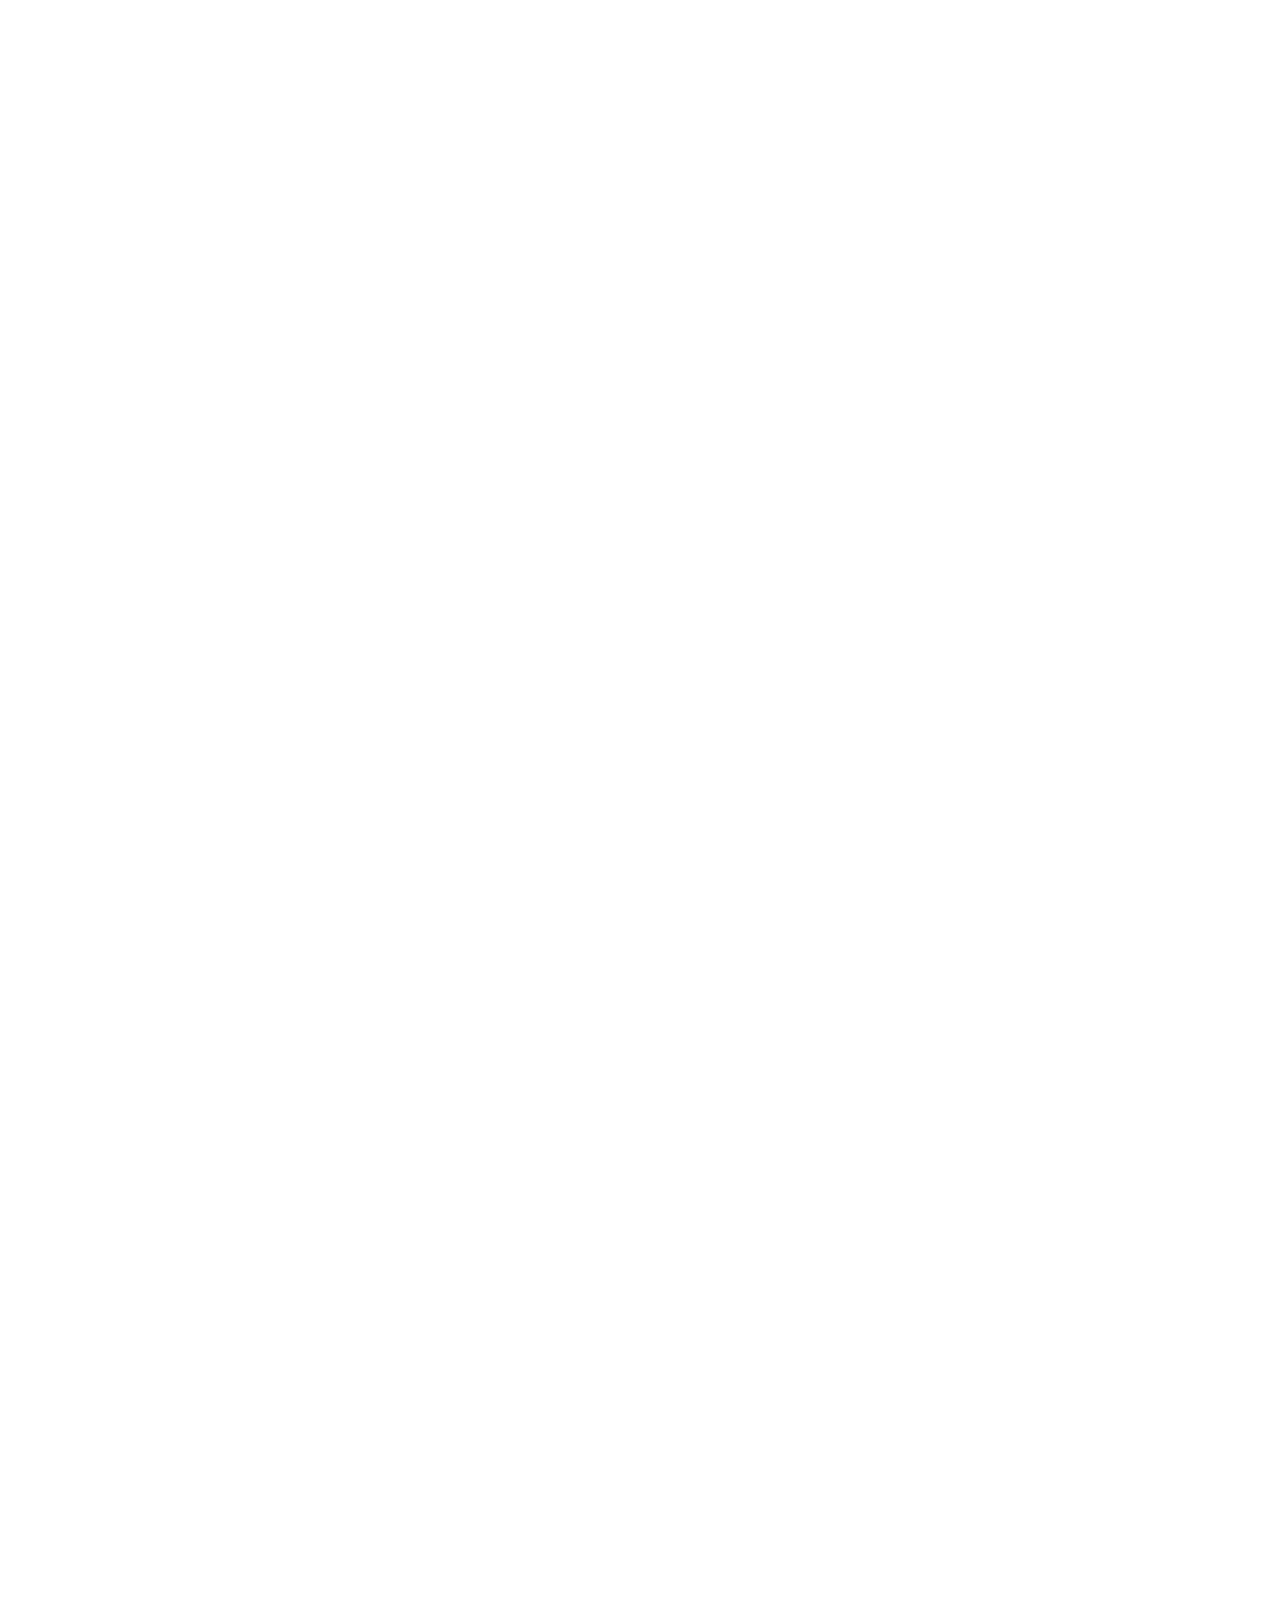
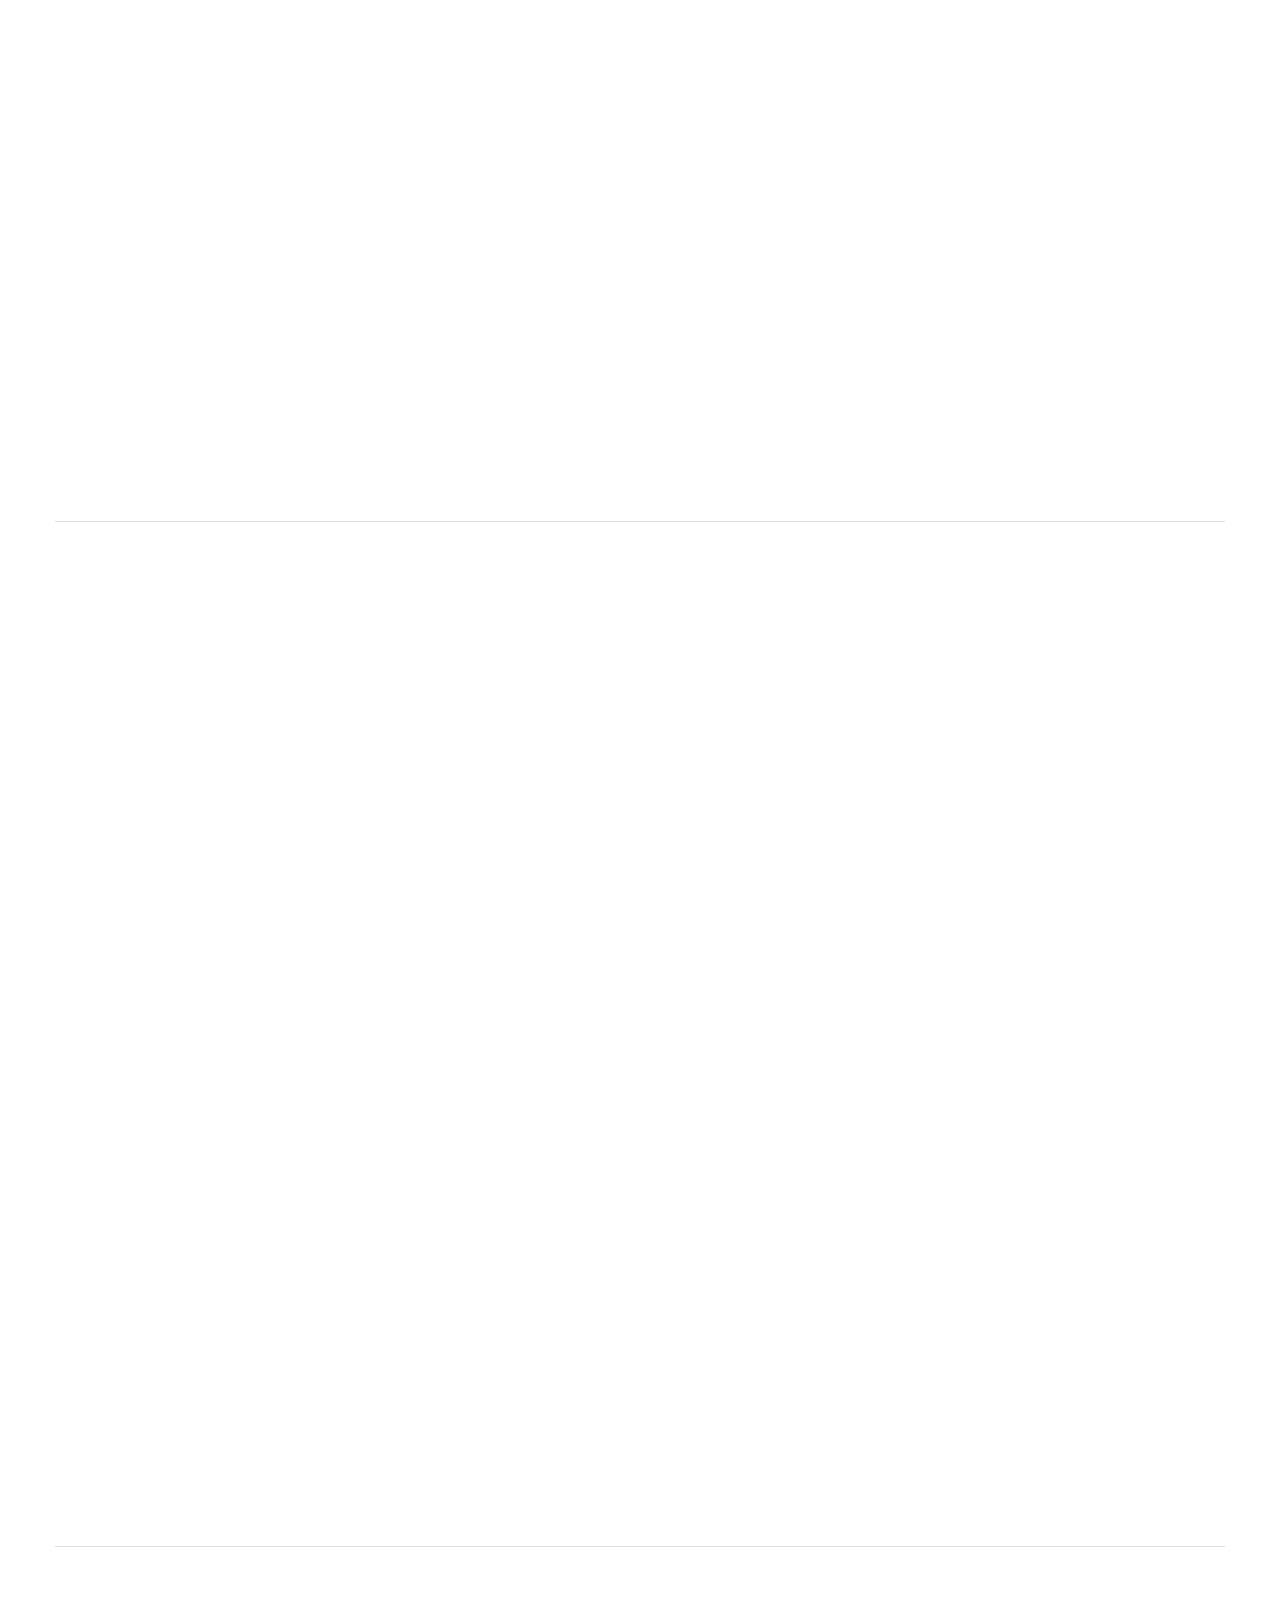
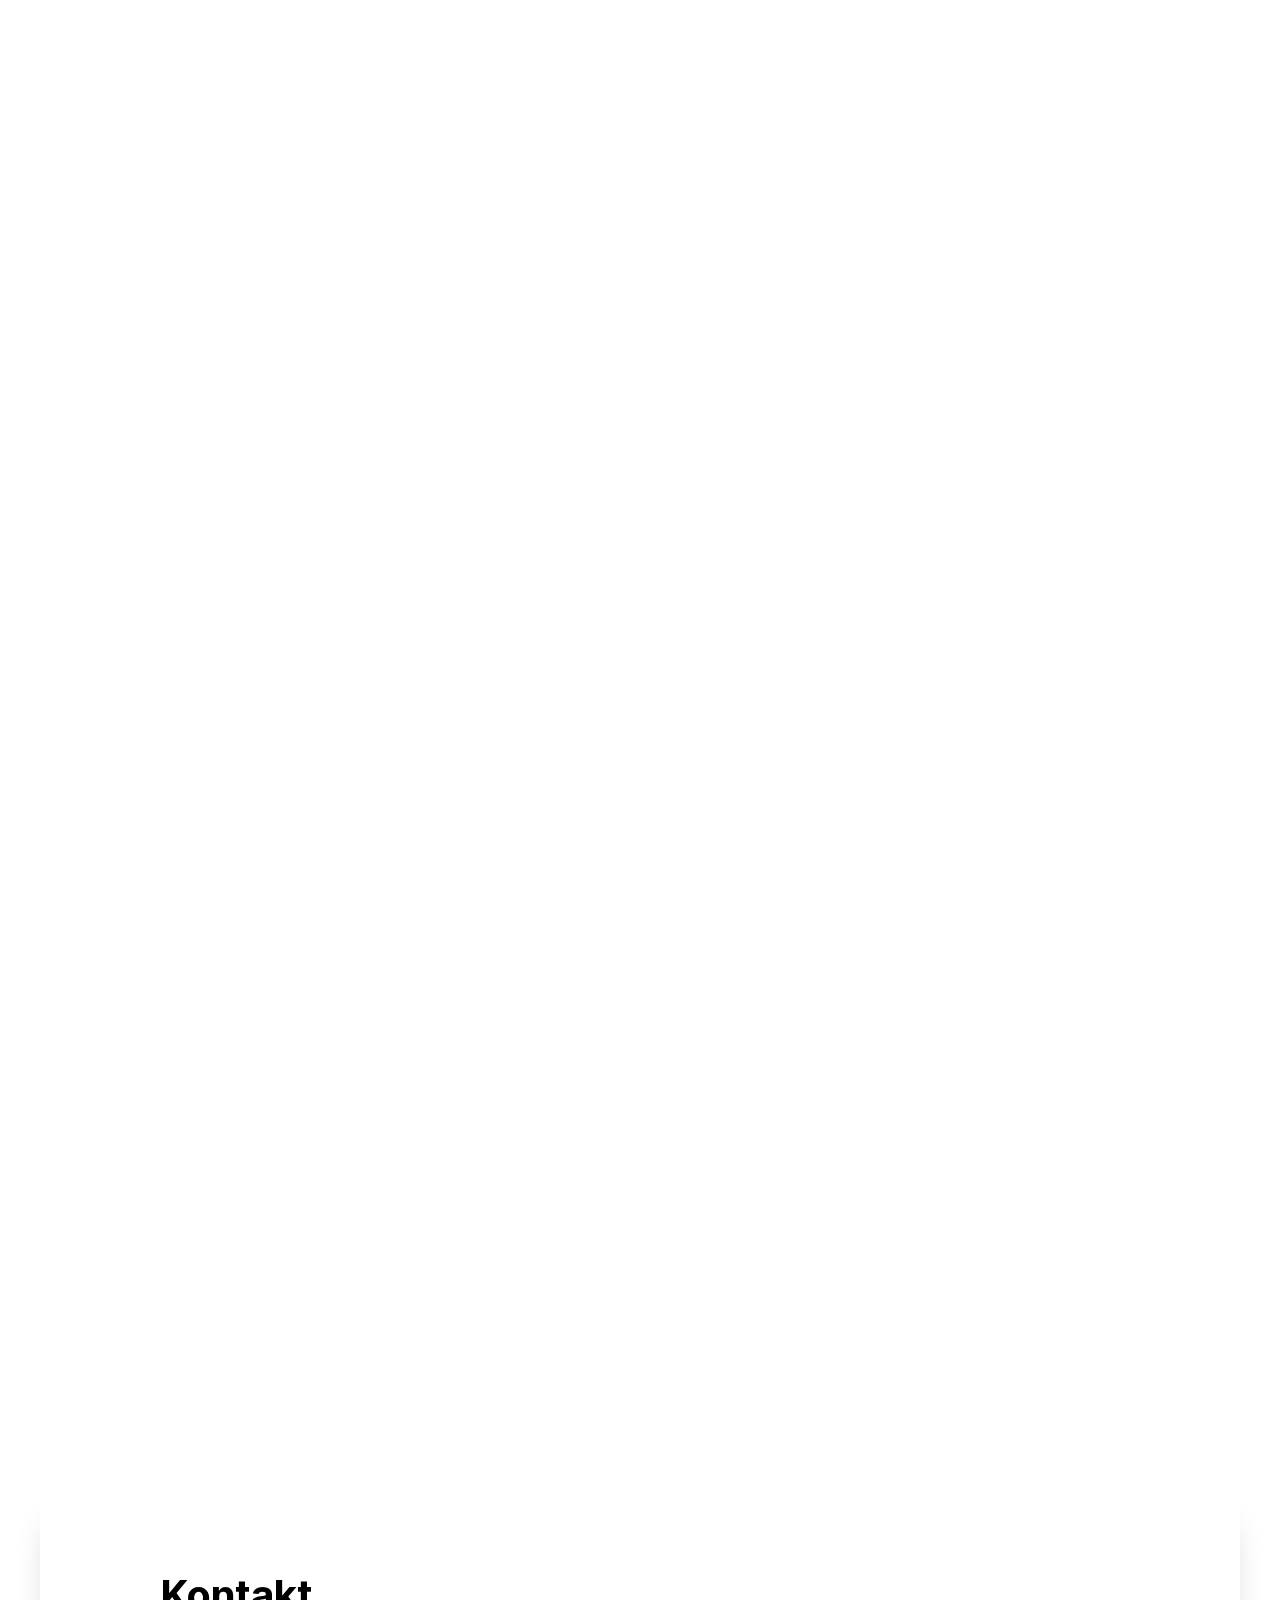
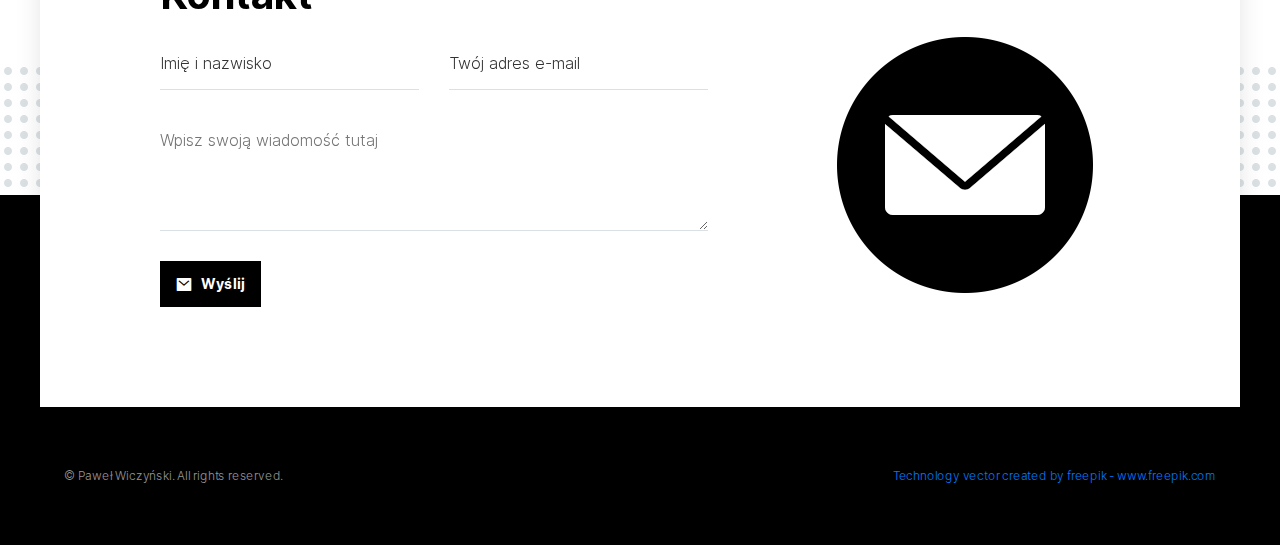
<file: index.html>
<!DOCTYPE html>
<html lang="pl">

<head>
	<meta name="generator" content="Hugo 0.83.1" />
	<meta property="og:title" content="Paweł Wiczyński - programista, webdeveloper (PHP, JS, Linux)" />
<meta itemprop="name" content="Paweł Wiczyński - programista, webdeveloper (PHP, JS, Linux)" />
<meta name="application-name" content="Paweł Wiczyński - programista, webdeveloper (PHP, JS, Linux)" />
<meta property="og:site_name" content="Paweł Wiczyński - programista, webdeveloper (PHP, JS, Linux)" />
<meta name="description" content="Jestem webdeveloperem (PHP &#43; JS), programistą, użytkownikiem Linuxa i entuzjastą wolnego oprogramowania (FLOSS). Tworzę projekty, wykonuję zlecenia, odkrywam technologie." />
<meta itemprop="description" content="Jestem webdeveloperem (PHP &#43; JS), programistą, użytkownikiem Linuxa i entuzjastą wolnego oprogramowania (FLOSS). Tworzę projekty, wykonuję zlecenia, odkrywam technologie." />
<meta property="og:description" content="Jestem webdeveloperem (PHP &#43; JS), programistą, użytkownikiem Linuxa i entuzjastą wolnego oprogramowania (FLOSS). Tworzę projekty, wykonuję zlecenia, odkrywam technologie." />
<meta name="twitter:description" content="Jestem webdeveloperem (PHP &#43; JS), programistą, użytkownikiem Linuxa i entuzjastą wolnego oprogramowania (FLOSS). Tworzę projekty, wykonuję zlecenia, odkrywam technologie." />
<base href="https://kabi097.github.io/">
<link rel="canonical" href="https://kabi097.github.io/" itemprop="url" /> 
<meta name="url" content="https://kabi097.github.io/" />
<meta property="og:url" content="https://kabi097.github.io/" />
<meta property="og:locale" content="pl">
<meta name="language" content="Polish">

  <meta itemprop="image" content="https://kabi097.github.io/img/og_image.png" />
  <meta property="og:image" content="https://kabi097.github.io/img/og_image.png" />
  <meta name="twitter:image" content="https://kabi097.github.io/img/og_image.png" />
  <meta name="twitter:image:src" content="https://kabi097.github.io/img/og_image.png" /> 

<meta property="og:type" content="website" /> 
<meta name="author" content="Paweł Wiczyński" />
<script defer type="application/ld+json">
  { 
    "@context": "http://schema.org", 
    "@type": "WebSite", 
    "url": "https:\/\/kabi097.github.io\/", 
    "sameAs": [
      "https:\/\/www.facebook.com\/pawel.wiczynski02", 
      "https:\/\/github.com\/kabi097"
    ], 
    "name": "Paweł Wiczyński - programista, webdeveloper (PHP, JS, Linux)", 
    "logo": "https:\/\/kabi097.github.io\/favicon.ico" 
  }
</script>
<meta name="robots" content="index,follow" /> 
<meta name="googlebot" content="index,follow" />

    <meta charset="UTF-8"/>
<meta name="viewport" content="width=device-width, initial-scale=1.0"/>
<meta http-equiv="X-UA-Compatible" content="ie=edge"/>
<link rel="icon" href="https://kabi097.github.io/favicon.ico"/>

<script async src="https://www.googletagmanager.com/gtag/js?id=UA-176167163-1"></script>
<script>
  window.dataLayer = window.dataLayer || [];
  function gtag(){dataLayer.push(arguments);}
  gtag('js', new Date());

  gtag('config', 'UA-176167163-1');
</script>

<title>Paweł Wiczyński - Programista - webdeveloper (PHP, JS, Linux)</title>
<style>
    .navbar-brand span {
        color: #2d61d1 !important;
    }
     
    .rad-fade-in {
        will-change: opacity, transform;
        animation-name: rad-fade-in-fallback;
        animation-duration: 5s;
        animation-fill-mode: both;
    }

    @keyframes rad-fade-in-fallback {
        0% {
            opacity: 0;
        }

        75% {
            opacity: 0;
        }

        100% {
            opacity: 1;
        }
    }

    .fonts-loaded .rad-fade-in.rad-waiting {
        animation-name: none;
        opacity: 0;
    }

    .fonts-loaded .rad-fade-in.rad-animate {
        animation-name: rad-fade-in;
        animation-duration: 1.1s;
        animation-fill-mode: both;
    }

    @keyframes rad-fade-in {
        0% {
            opacity: 0;
        }

        100% {
            opacity: 1;
        }
    }

     
    .rad-fade-in-long {
        will-change: opacity, transform;
        animation-name: rad-fade-in-long-fallback;
        animation-duration: 8s;
        animation-fill-mode: both;
    }

    @keyframes rad-fade-in-long-fallback {
        0% {
            opacity: 0;
        }

        75% {
            opacity: 0;
        }

        100% {
            opacity: 1;
        }
    }

    .fonts-loaded .rad-fade-in-long.rad-waiting {
        animation-name: none;
        opacity: 0;
    }

    .fonts-loaded .rad-fade-in-long.rad-animate {
        animation-name: rad-fade-in-long;
        animation-duration: 2s;
        animation-fill-mode: both;
    }

    @keyframes rad-fade-in-long {
        0% {
            opacity: 0;
        }

        20% {
            opacity: 0;
        }

        100% {
            opacity: 1;
        }
    }

     
    .rad-fade-down {
        will-change: opacity, transform;
        animation-name: rad-fade-down-fallback;
        animation-duration: 5s;
        animation-fill-mode: both;
        transform: translateY(-30px);
    }

    @keyframes rad-fade-down-fallback {
        0% {
            opacity: 0;
            transform: translateY(-30px);
        }

        75% {
            opacity: 0;
            transform: translateY(-30px);
        }

        100% {
            opacity: 1;
            transform: translateY(0);
        }
    }

    .fonts-loaded .rad-fade-down.rad-waiting {
        animation-name: none;
        opacity: 0;
        transform: translateY(-30px);
    }

    .fonts-loaded .rad-fade-down.rad-animate {
        animation-name: rad-fade-down;
        animation-duration: 1.1s;
    }

    @keyframes rad-fade-down {
        0% {
            opacity: 0;
            transform: translateY(-30px);
        }

        100% {
            opacity: 1;
            transform: translateY(0);
        }
    }

     
    .rad-scale-down {
        will-change: opacity, transform;
        animation-name: rad-scale-down-fallback;
        animation-duration: 5s;
        animation-fill-mode: both;
        transform-origin: 50% 0;
    }

    @keyframes rad-scale-down-fallback {
        0% {
            opacity: 0;
            transform: scaleY(0.95);
        }

        75% {
            opacity: 0;
            transform: scaleY(0.95);
        }

        100% {
            opacity: 1;
            transform: scaleY(1);
        }
    }

    .fonts-loaded .rad-scale-down.rad-waiting {
        animation-name: none;
        opacity: 0;
        transform: scaleY(0.95);
    }

    .fonts-loaded .rad-scale-down.rad-animate {
        animation-name: rad-scale-down;
        animation-duration: 1.1s;
        animation-fill-mode: both;
    }

    @keyframes rad-scale-down {
        0% {
            opacity: 0;
            transform: scaleY(0.95);
        }

        100% {
            opacity: 1;
            transform: scaleY(1);
        }
    }
</style>


<link rel="stylesheet" href="https://kabi097.github.io/css/main.css"/>

<link rel="stylesheet" href="https://kabi097.github.io/css/rad-icons.css"/>

<link rel="stylesheet" href="https://kabi097.github.io/css/custom.css"/>

<link rel="stylesheet" href="https://kabi097.github.io/css/all.min.css"/>


	

	

</head>

<body>
	
	<noscript><iframe src="https://www.googletagmanager.com/ns.html?id=GTM-NSQ3DK2"
	height="0" width="0" style="display:none;visibility:hidden"></iframe></noscript>
	

	<header class="header fixed-top rad-animation-group py-2" id="header">
  <div class="container rad-fade-in">
    <nav class="navbar navbar-expand-lg navbar-light">
      <a class="navbar-brand" href="https://kabi097.github.io/">
        
        <span>Paweł Wiczyński</span>
        
        
        
      </a>
      <button
        class="navbar-toggler"
        type="button"
        data-toggle="collapse"
        data-target="#navbarSupportedContent, #header"
        aria-controls="navbarSupportedContent"
        aria-expanded="false"
        aria-label="Toggle navigation"
      >
        <span class="navbar-toggler-icon"></span>
      </button>

      <div class="collapse navbar-collapse" id="navbarSupportedContent">
        <ul class="navbar-nav ml-lg-auto">
          
          <li class="nav-item">
            <a data-scroll class="nav-link" href="#about"
              >O MNIE</a
            >
          </li>
          
          <li class="nav-item">
            <a data-scroll class="nav-link" href="#education"
              >EDUKACJA</a
            >
          </li>
          
          <li class="nav-item">
            <a data-scroll class="nav-link" href="#experience"
              >DOŚWIADCZENIE</a
            >
          </li>
          
          <li class="nav-item">
            <a data-scroll class="nav-link" href="#portfolio"
              >PROJEKTY</a
            >
          </li>
          
          <li class="nav-item">
            <a data-scroll class="nav-link" href="#contact"
              >KONTAKT</a
            >
          </li>
          
        </ul>
      </div>
    </nav>
  </div>
</header>


	
	
<section class="rad-showcase rad-showcase--index rad-animation-group rad-fade-down">
  <div class="rad-showcase__bg">
    <img
      class="lozad img-responsive img-clip-left-forward mt-0"
      src="[data-uri]"
      data-src="https://kabi097.github.io/img/showcase/webdesign.png"
      data-srcset="https://kabi097.github.io/img/showcase/webdesign.png 1x, https://kabi097.github.io/img/showcase/webdesign@2x.png 2x"
      alt=""
      style="height: auto;"
    />
  </div>
  <div class="container">
    <div class="row">
      <div class="col-12 col-sm-12 col-md-8 col-lg-7 col-xl-6">
        <h1 class="display-1">
          Cześć, jestem Paweł.
        </h1>
        <h3 style="font-weight: normal;">Tworzę aplikacje internetowe</h3>
        <p class="lead pt-3">
          Jestem webdeveloperem (PHP + JS), programistą, użytkownikiem Linuxa i entuzjastą wolnego oprogramowania (FLOSS). Tworzę projekty, wykonuję zlecenia, odkrywam technologie. 
        </p>
        <a 
          data-scroll
          href="#contact"
          class="btn btn-primary"
        >
          <i class="icon-mail-fill"></i>
          Kontakt
        </a>
      </div>
    </div>
    <div class="row platform-links">
      <div class="col-12">
        
        <a href="https://pl.linkedin.com/in/pawel-wiczynski" target="_blank"
          ><i class="icon-linkedin-line"></i
        ></a>
        
        <a href="https://github.com/kabi097" target="_blank"
          ><i class="icon-github-line"></i
        ></a>
        
        <a href="https://www.facebook.com/pawel.wiczynski02/" target="_blank"
          ><i class="icon-facebook-line"></i
        ></a>
        
      </div>
    </div>
  </div>
  <div class="rad-showcase__bg rad-showcase__bg--mobile">
    <img
      class="lozad img-responsive"
      src="https://kabi097.github.io/img/showcase/webdesign-mobile.png"
      alt=""
    />
  </div>
</section>


	
	
<section class="section rad-animation-group pb-0" id="about">
  <div class="container rad-fade-down">
    <div class="row d-flex flex-column-reverse flex-md-row">
      <div class="about__profile-picture col-12 col-md-6">
        <img
          class="lozad img-responsive image-left-overflow img-clip-right-forward"
          src="[data-uri]"
          data-src="https://kabi097.github.io/img/who-am-i/profile3.jpg"
          data-srcset="https://kabi097.github.io/img/who-am-i/profile3.jpg 1x, https://kabi097.github.io/img/who-am-i/profile3.jpg 2x"
          alt="Profile Picture"
        />
      </div>
      <div class="col-12 col-md-6 my-auto my-auto">
        <h1 class="mb-4">O mnie</h1>
        <p class="lead">
          <p class="lead"> Moją pasją jest programowanie aplikacji internetowych oraz administracja systemami GNU/Linux. Swoją uwagę poświęcam szczególnie takim technologiom jak Laravel, Symfony, TYPO3, jQuery czy Vue.js. </p> <p class="lead"> Aktualnie zajmuję się wykonywaniem prostych zleceń z zakresu tworzenia stron internetowych, rozwijania autorskich systemów CMS oraz rozwiązywania problemów dotyczących działania skryptów czy ustawień serwerów. </p>
        </p>
        <a
          href="https://pl.linkedin.com/in/pawel-wiczynski"
          target="_blank"
          class="btn btn-primary"
        >
          <i class="icon-linkedin-fill"></i>
          Zobacz więcej na moim profilu LinkedIn
        </a>
      </div>
    </div>
  </div>
</section>


	
	
<section class="section section--border-bottom rad-animation-group" id="education">
    <div class="container">
        <div class="row rad-fade-down">
            <div class="col-12 col-md-6">
                <h1 class="mb-4">Edukacja</h1>
                <div class="row pt-2 pt-md-4">
                    
                    <div class="col-12 mb-4">
                        <div class="education">
                            <div class="education__date">2020 - obecnie</div>
                            <div class="education__title">Uniwersytet Adama Mickiewicza (Informatyka)</div>
                            <div class="education__degree">
                                Studia magisterskie - Wydział Matematyki i Informatyki
                            </div>
                        </div>
                    </div>
                    
                    <div class="col-12 mb-4">
                        <div class="education">
                            <div class="education__date">2016-2020</div>
                            <div class="education__title">Politechnika Poznańska (Teleinformatyka)</div>
                            <div class="education__degree">
                                Studia inżynierskie - Wydział Elektroniki i Telekomunikacji
                            </div>
                        </div>
                    </div>
                    
                    <div class="col-12 mb-4">
                        <div class="education">
                            <div class="education__date">2012-2016</div>
                            <div class="education__title">Technikum Komunikacji (technik informatyk)</div>
                            <div class="education__degree">
                                Zespół Szkół Komunikacji im. Hipolita Cegielskiego w Poznaniu
                            </div>
                        </div>
                    </div>
                    
                </div>
            </div>
            <div class="col-12 col-md-6">
                <img
                class="lozad img-responsive"
                src="https://kabi097.github.io/img/education/books.png"
                data-srcset="https://kabi097.github.io/img/education/books.png 1x, https://kabi097.github.io/img/education/books@2x.png 2x"
                alt=""
                />
            </div>
        </div>
    </div>
</section>


	
	
<section id="experience" class="section section--border-bottom rad-animation-group">
    <div class="container">
        <div class="row flex-column-reverse flex-md-row rad-fade-down">
            <div class="col-12 col-md-6 d-flex flex-column justify-content-around align-items-center">
                <img
                class="lozad img-responsive my05"
                src="https://kabi097.github.io/img/experience/man.png"
                data-srcset="https://kabi097.github.io/img/experience/man.png 1x, https://kabi097.github.io/img/experience/man@2x.png 2x"
                alt=""
                />
                <div>
                        
                    <a href="https://pl.linkedin.com/in/pawel-wiczynski" class="btn btn-primary"
                    target="_blank">
                        <i class="icon-linkedin-fill"></i>
                        Zobacz więcej na moim profilu LinkedIn
                        <i class="icon-arrow-right"></i></a>
                </div>
            </div>
            <div class="col-12 col-md-6 mt-5 mt-sm-0 mb-4 pl-sm-5">
                <h1 class="pb-2 mb-4">Doświadczenie</h1>
                
                <div class="experience">
                    <div class="experience__date">wrz 2020 – obecnie</div>
                    <div class="experience__title">Junior TYPO3 Developer</div>
                    <div class="experience__company">SUNZINET AG</div>
                </div>
                
                <div class="experience">
                    <div class="experience__date">lip 2018 – wrz 2018 - 2 miesiące</div>
                    <div class="experience__title">Programista / Analityk</div>
                    <div class="experience__company">Poznańskie Centrum Superkomputerowo-Sieciowe</div>
                </div>
                
                <div class="experience">
                    <div class="experience__date">sie 2017 – wrz 2017 - 2 miesiące</div>
                    <div class="experience__title">Stażysta - Zespół Utrzymania Systemów - 2 Linia Wsparcia</div>
                    <div class="experience__company">BCC (obecnie SNP Poland)</div>
                </div>
                
                <div class="experience">
                    <div class="experience__date">cze 2013 – paź 2015 - 2 lata 5 miesięcy</div>
                    <div class="experience__title">Redaktor</div>
                    <div class="experience__company">SureThing.pl</div>
                </div>
                
                <div class="experience">
                    <div class="experience__date">kwi 2015 – kwi 2015 - 1 miesiąc</div>
                    <div class="experience__title">Praktykant</div>
                    <div class="experience__company">Maverick Network Sp. z o.o.</div>
                </div>
                
                <div class="experience">
                    <div class="experience__date">lis 2014 – lis 2014 - 1 miesiąc</div>
                    <div class="experience__title">Praktykant</div>
                    <div class="experience__company">Politechnika Poznańska</div>
                </div>
                
            </div>
        </div>
    </div>
</section>


	
	
<section id="portfolio" class="section section--border-bottom pb-0">
  <div class="container">
    <h1 class=" rad-animation-group rad-fade-down mb-4">
      Moje projekty
    </h1>
    <div class="row row--padded rad-animation-group rad-fade-down">
      <div class="col-12">
        <div class="clients justify-content-around">
          
          <div class="clients__item ml-0">
            <a href="https://laravel.com/" target="_blank">
              <img
                class="lozad img-responsive"
                src="[data-uri]"
                data-src="https://kabi097.github.io/img/clients/laravel.png"
                data-srcset="https://kabi097.github.io/img/clients/laravel.png 1x, https://kabi097.github.io/img/clients/laravel@2x.png 2x"
                alt="Laravel"
              />
            </a>
          </div>
          
          <div class="clients__item ml-0">
            <a href="https://typo3.org/" target="_blank">
              <img
                class="lozad img-responsive"
                src="[data-uri]"
                data-src="https://kabi097.github.io/img/clients/typo3.png"
                data-srcset="https://kabi097.github.io/img/clients/typo3.png 1x, https://kabi097.github.io/img/clients/typo3@2x.png 2x"
                alt="TYPO3"
              />
            </a>
          </div>
          
          <div class="clients__item ml-0">
            <a href="https://vuejs.org/" target="_blank">
              <img
                class="lozad img-responsive"
                src="[data-uri]"
                data-src="https://kabi097.github.io/img/clients/vuejs.png"
                data-srcset="https://kabi097.github.io/img/clients/vuejs.png 1x, https://kabi097.github.io/img/clients/vuejs@2x.png 2x"
                alt="Vue.js"
              />
            </a>
          </div>
          
          <div class="clients__item ml-0">
            <a href="https://jquery.com" target="_blank">
              <img
                class="lozad img-responsive"
                src="[data-uri]"
                data-src="https://kabi097.github.io/img/clients/jquery.png"
                data-srcset="https://kabi097.github.io/img/clients/jquery.png 1x, https://kabi097.github.io/img/clients/jquery@2x.png 2x"
                alt="JQuery"
              />
            </a>
          </div>
          
          <div class="clients__item ml-0">
            <a href="https://symfony.com/" target="_blank">
              <img
                class="lozad img-responsive"
                src="[data-uri]"
                data-src="https://kabi097.github.io/img/clients/symfony.png"
                data-srcset="https://kabi097.github.io/img/clients/symfony.png 1x, https://kabi097.github.io/img/clients/symfony@2x.png 2x"
                alt="Symfony"
              />
            </a>
          </div>
          
          <div class="clients__item ml-0">
            <a href="https://codeigniter.com/" target="_blank">
              <img
                class="lozad img-responsive"
                src="[data-uri]"
                data-src="https://kabi097.github.io/img/clients/codeigniter.png"
                data-srcset="https://kabi097.github.io/img/clients/codeigniter.png 1x, https://kabi097.github.io/img/clients/codeigniter@2x.png 2x"
                alt="Codeigniter"
              />
            </a>
          </div>
          
        </div>
      </div>
    </div>
    
    <div
      class="row row--padded rad-animation-group rad-fade-down flex-column-reverse flex-md-row"
    >
      
      <div class="col-12 col-md-5 mt-4 mt-md-0 my-md-auto">
        <div class="h2 font-weight-bold">Zdalnie.com.pl
          
            <sup>*</sup>
          
        </div>
        <h4 class="font-weight-normal mb-3">Witryna ogłoszeniowa z ofertami pracy zdalnej</h4>
        <p class="lead">
          Projekt pracy inżynierskiej zrealizowany dla Politechniki Poznańskiej. Aplikacja SPA napisana przy użyciu biblioteki Vue.js (JavaScript) oraz frameworka API Platform (Symfony).
        </p>
        
          <p><small>* - nazwa poglądowa</small></p>
        
        <div class="d-flex flex-wrap flex-xl-nowrap">
          
          <a href="https://vimeo.com/450289918" target="_blank" class="btn btn-primary mr-2 mt-2"
            ><i class="fa fa-film pr-2"></i>Zobacz film
            </a>
          
          <a href="https://github.com/kabi097/zdalnie_api" target="_blank" class="btn btn-primary mr-2 mt-2"
            ><i class="icon-github-line pr-2"></i>GitHub (Backend)
            </a>
          
          <a href="https://github.com/kabi097/zdalnie_app" target="_blank" class="btn btn-primary mr-2 mt-2"
            ><i class="icon-github-line pr-2"></i>GitHub (Frontend)
            </a>
          
        </div>
      </div>
      <div class="col-12 col-md-7 pl-md-0 text-right">
        <img
          class='lozad img-responsive border mb-3 mb-md-0 img-clip-left-backward'
          src="[data-uri]"
          data-src="https://kabi097.github.io/img/works/zdalnie.jpg"
          data-srcset="https://kabi097.github.io/img/works/zdalnie.jpg 1x, https://kabi097.github.io/img/works/zdalnie@2x.jpg 2x"
          alt="Zdalnie.com.pl"
        />
      </div>
      
    </div>
    
    <div
      class="row row--padded rad-animation-group rad-fade-down "
    >
      
      <div class="col-12 col-md-7 pl-md-0 text-right">
        <img
          class='lozad img-responsive border mb-3 mb-md-0 img-clip-right-backward'
          src="[data-uri]"
          data-src="https://kabi097.github.io/img/works/goevents.jpg"
          data-srcset="https://kabi097.github.io/img/works/goevents.jpg 1x, https://kabi097.github.io/img/works/goevents@2x.jpg 2x"
          alt="GoEvents.pl"
        />
      </div>
      <div class="col-12 col-md-5 mt-4 mt-md-0 my-md-auto">
        <div class="h2 font-weight-bold">GoEvents.pl
          
            <sup>*</sup>
          
        </div>
        <h4 class="font-weight-normal mb-3">Projekt sklepu internetowego</h4>
        <p class="lead">
          Prosty sklep internetowy napisany przy użyciu frameworka Laravel oraz biblioteki jQuery.
        </p>
        
          <p><small>* - nazwa poglądowa</small></p>
        
        
        <a href="https://vimeo.com/450545553" target="_blank" class="btn btn-primary mr-2"
          ><i class="fa fa-film pr-2"></i>Zobacz film
          </a>
        
        <a href="https://github.com/kabi097/laravel-shop" target="_blank" class="btn btn-primary mr-2"
          ><i class="icon-github-line pr-2"></i>GitHub
          </a>
        
      </div>
      
    </div>
    
    <div
      class="row row--padded rad-animation-group rad-fade-down flex-column-reverse flex-md-row"
    >
      
      <div class="col-12 col-md-5 mt-4 mt-md-0 my-md-auto">
        <div class="h2 font-weight-bold">NewsHub
          
        </div>
        <h4 class="font-weight-normal mb-3">Społecznościowy agregator newsów</h4>
        <p class="lead">
          Otwartoźródłowy klon serwisu Wykop.pl zbudowany na bazie frameworka Laravel. Projekt realizowany w ramach Akademickiego Koła Aplikacji Internetowych (AKAI) na Politechnice Poznańskiej.
        </p>
        
        <div class="d-flex flex-wrap flex-xl-nowrap">
          
          <a href="https://docs.google.com/presentation/d/1wvLft-NYDuY_MgjV__o6LrjBKlLHXsifypvtdYJAMmc/edit?usp=sharing" target="_blank" class="btn btn-primary mr-2 mt-2"
            ><i class="far fa-file-powerpoint pr-2"></i>Zobacz prezentację
            </a>
          
          <a href="https://github.com/akai-org/newshub" target="_blank" class="btn btn-primary mr-2 mt-2"
            ><i class="icon-github-line pr-2"></i>GitHub
            </a>
          
        </div>
      </div>
      <div class="col-12 col-md-7 pl-md-0 text-right">
        <img
          class='lozad img-responsive border mb-3 mb-md-0 img-clip-left-forward'
          src="[data-uri]"
          data-src="https://kabi097.github.io/img/works/newshub.jpg"
          data-srcset="https://kabi097.github.io/img/works/newshub.jpg 1x, https://kabi097.github.io/img/works/newshub@2x.jpg 2x"
          alt="NewsHub"
        />
      </div>
      
    </div>
    
  </div>
</section>


	
	

	
	
<section class="section section--contact pt-0">
    <div class="container">
        <div class="contact px-0 px-sm-5 mx-md-5" id="contact">
            <h1>Kontakt</h1>
            <div class="row pt-2">
                <div class="col-12 col-xl-7">
                    <form action="https://formspree.io/xoqkzppp" method="POST">
                        <div class="row">
                            <div class="col-12 col-sm-6">
                                <input type="text" name="name" id="full_name"
                                       placeholder="Imię i nazwisko"/>
                            </div>
                            <div class="col-12 col-sm-6">
                                <input type="email" name="_replyto" id="email"
                                       placeholder="Twój adres e-mail"/>
                            </div>
                        </div>
                        <div class="row pt-4">
                            <div class="col-12">
                                <textarea name="message" id="message"
                                          cols="30" rows="3" placeholder="Wpisz swoją wiadomość tutaj"></textarea>
                            </div>
                        </div>
                        <div class="row pt-4">
                            <div class="col-12">
                                <button type="submit" class="btn btn-primary">
                                    <i class="icon-mail-fill"></i>
                                    Wyślij
                                </button>
                            </div>
                        </div>
                    </form>
                </div>
                <div class="col-12 col-xl-5 contact__info">
                    
                        <img class="img-responsive mx-auto d-none d-xl-block" src="https://kabi097.github.io/img/contact/email.png" style="max-width: 300px;"/>
                    
                    
                    
                    
                </div>
            </div>
        </div>
    </div>
</section>


	
	

	

	<footer class="footer">
  <div class="container">
    <div class="footer__left">
      <div class="footer__copy">
        © Paweł Wiczyński. All rights reserved.
      </div>
    </div>
    <div class="footer__links">
      <ul class="navbar-nav ">
        
      </ul>
    </div>
    <div class="footer__right">
      <div class="footer__copy">
        <a href="https://www.freepik.com/vectors/technology">Technology vector created by freepik - www.freepik.com</a>
      </div>
    </div>
  </div>
</footer>

    <script src='https://kabi097.github.io/js/rad-animations.js'></script>
<script src='https://kabi097.github.io/js/library/lozad.min.js'></script>
<script>
  window.addEventListener("load", function() {
    var observer = window.lozad(".lozad", {
      rootMargin: window.innerHeight / 2 + "px 0px",
      threshold: 0.01
    }); 
    observer.observe();
  });
</script>
<script src='https://kabi097.github.io/js/library/jquery-3.3.1.slim.min.js'></script>
<script src='https://kabi097.github.io/js/library/bootstrap.min.js'></script>
<script src='https://kabi097.github.io/js/sticky-header.js'></script>
<script src='https://kabi097.github.io/js/library/smooth-scroll.polyfills.min.js'></script>
<script src='https://kabi097.github.io/js/library/fontfaceobserver.js'></script>
<script>
  (function(w) {
    
    if (w.document.documentElement.className.indexOf("fonts-loaded") > -1) {
      return;
    }
    var fontA = new w.FontFaceObserver("Inter", {
      weight: 300
    });
    var fontB = new w.FontFaceObserver("Inter", {
      weight: 400
    });
    var fontC = new w.FontFaceObserver("Inter", {
      weight: 500
    });
    var fontD = new w.FontFaceObserver("Inter", {
      weight: 600
    });
    var fontE = new w.FontFaceObserver("Inter", {
      weight: 700
    });
    var fontF = new w.FontFaceObserver("Inter", {
      weight: 900
    });
    w.Promise.all([fontA.load(), fontC.load(), fontF.load()]).then(function() {
      w.document.documentElement.className += " fonts-loaded";
    });
  })(this);
</script>
<script>
  const scroll = new SmoothScroll('a[href*="#"]');
    $('a.nav-link').on('click', () => {
      const navbar = $('.navbar-collapse');
      if (navbar && navbar.hasClass('show')) {
        $('.navbar-toggler').click();
      }
    })
</script>

</body>

</html>
</file>
